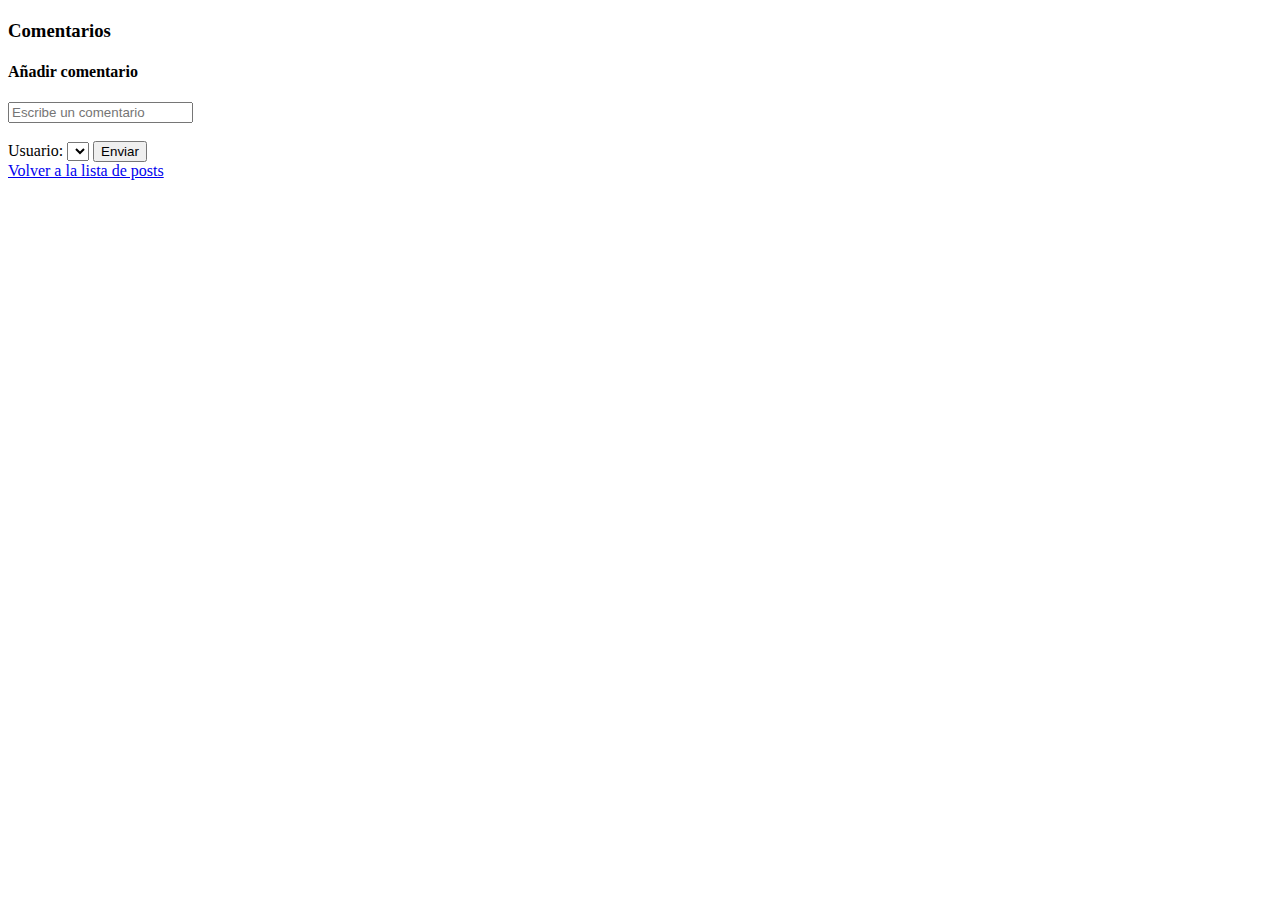
<file: blog fetch/post.html>
<!DOCTYPE html>
<head>
    <meta http-equiv="Content-Type" content="text/html; charset=UTF-8" />
    <title>BJ - Post</title>
</head>
<body>
    <h2 id="title"></h2>
    <p id="body"></p>
    <h3>Comentarios</h3>
    <ul id="listaCom"></ul>
    <form>
        <h4>Añadir comentario</h4>
        <input type="textarea" placeholder="Escribe un comentario" id="newComment"><br><br>
        Usuario: <select id="listaUser"></select>
        <button type="submit">Enviar</button>
    </form>
    <a href="index.html">Volver a la lista de posts</a>
    <script src="post.js"></script>
</body>
</html>
</file>
